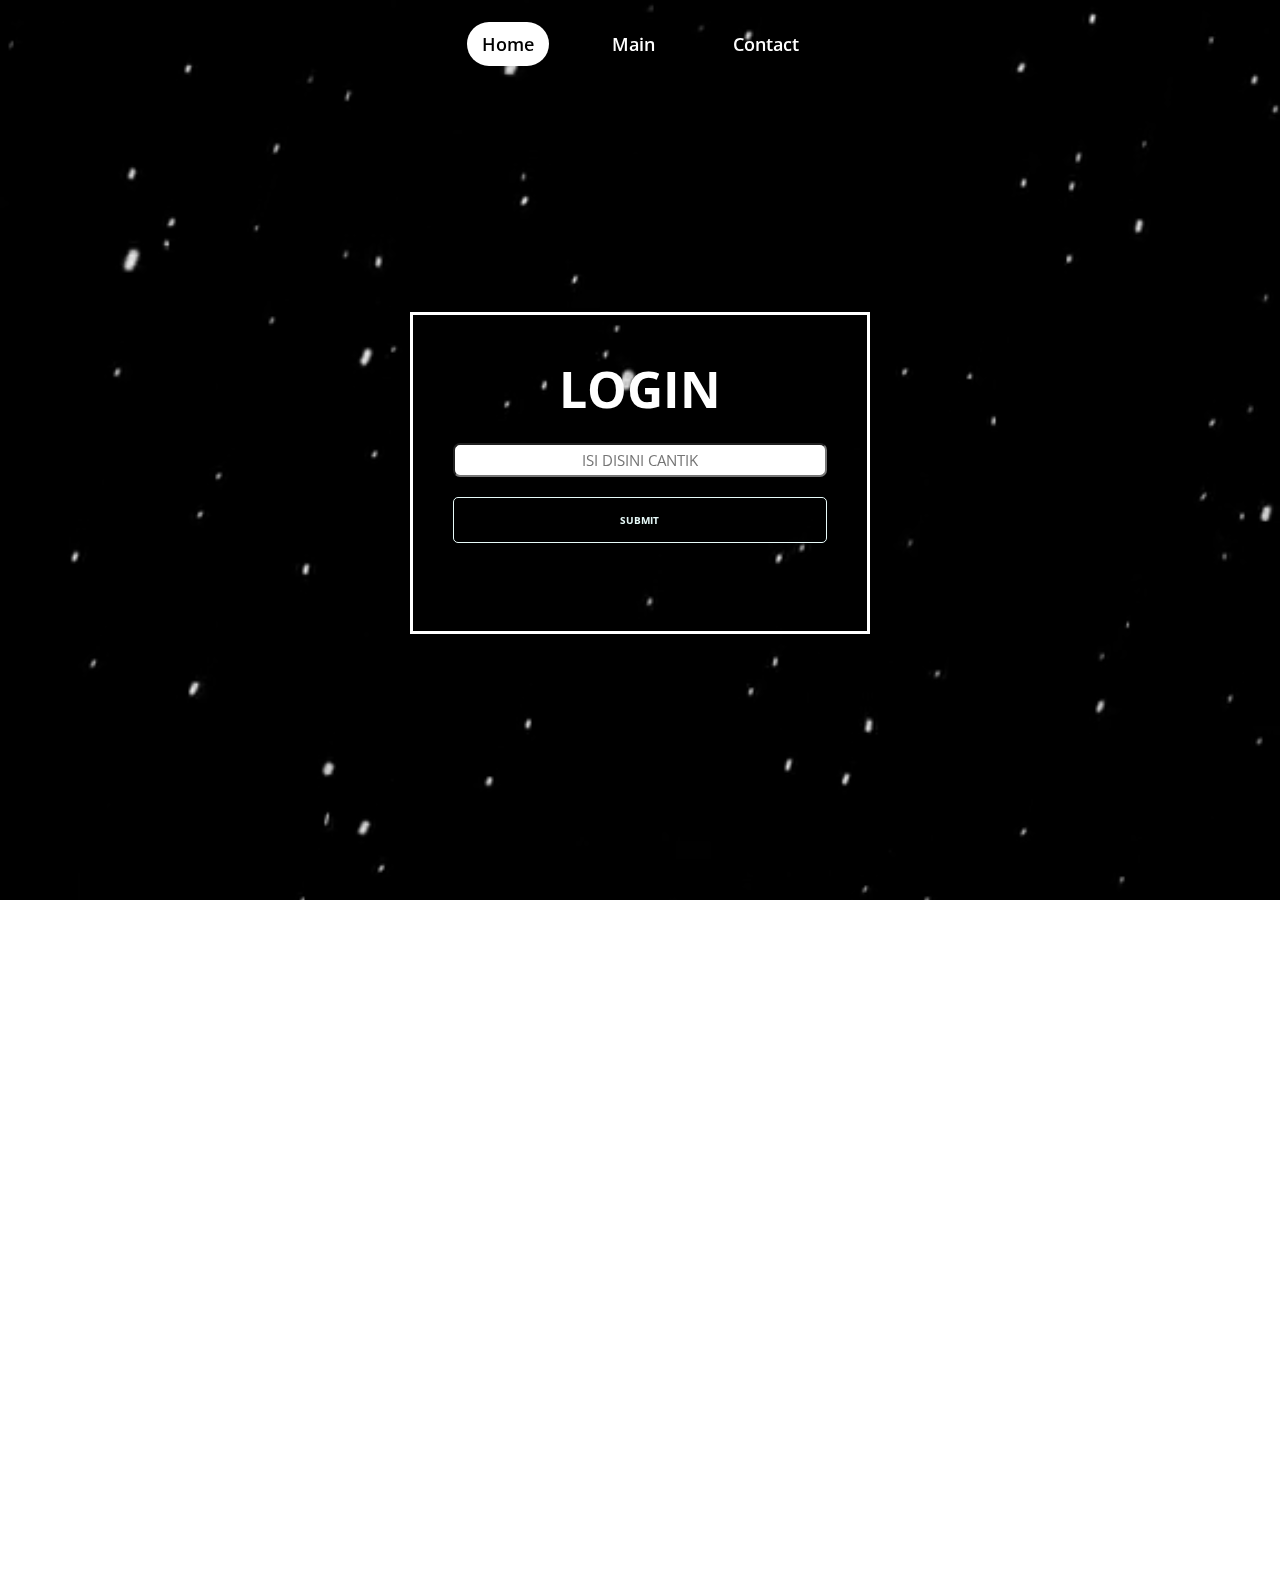
<file: index.html>
<!DOCTYPE html>
<html lang="en">

<head>
  <meta charset="UTF-8">
  <meta name="viewport" content="width=device-width, initial-scale=1.0">
  <title>APANIHHHHH????</title>
  <link rel="icon" type="image/x-icon" href="pendukung/download.jpeg">
  <link rel="stylesheet" href="style-index.css">
</head>

<body>
  <video class="bg-vid" autoplay muted loop>
    <source src="pendukung/Pinterest.mp4" />
  </video>
  <nav>
    <div class="link">
      <ul>
        <li><a class="active" >Home</a></li>
        <li><a class="menu" id="main">Main</a></li>
        <li><a class="menu" id="main2">Contact</a></li>
      </ul>

    </div>

  </nav>
  
  <div class="form-container">
    <form id="loginForm">
    <h1 class="landing-title">LOGIN</h1>
    <input class="input" type="password" id="userPass" placeholder="ISI DISINI CANTIK" />
    <button type="submit" class="Submit" > SUBMIT </button>
    </form>
  </div>
<script src="script-index.js"></script>
</body>

</html>
</file>
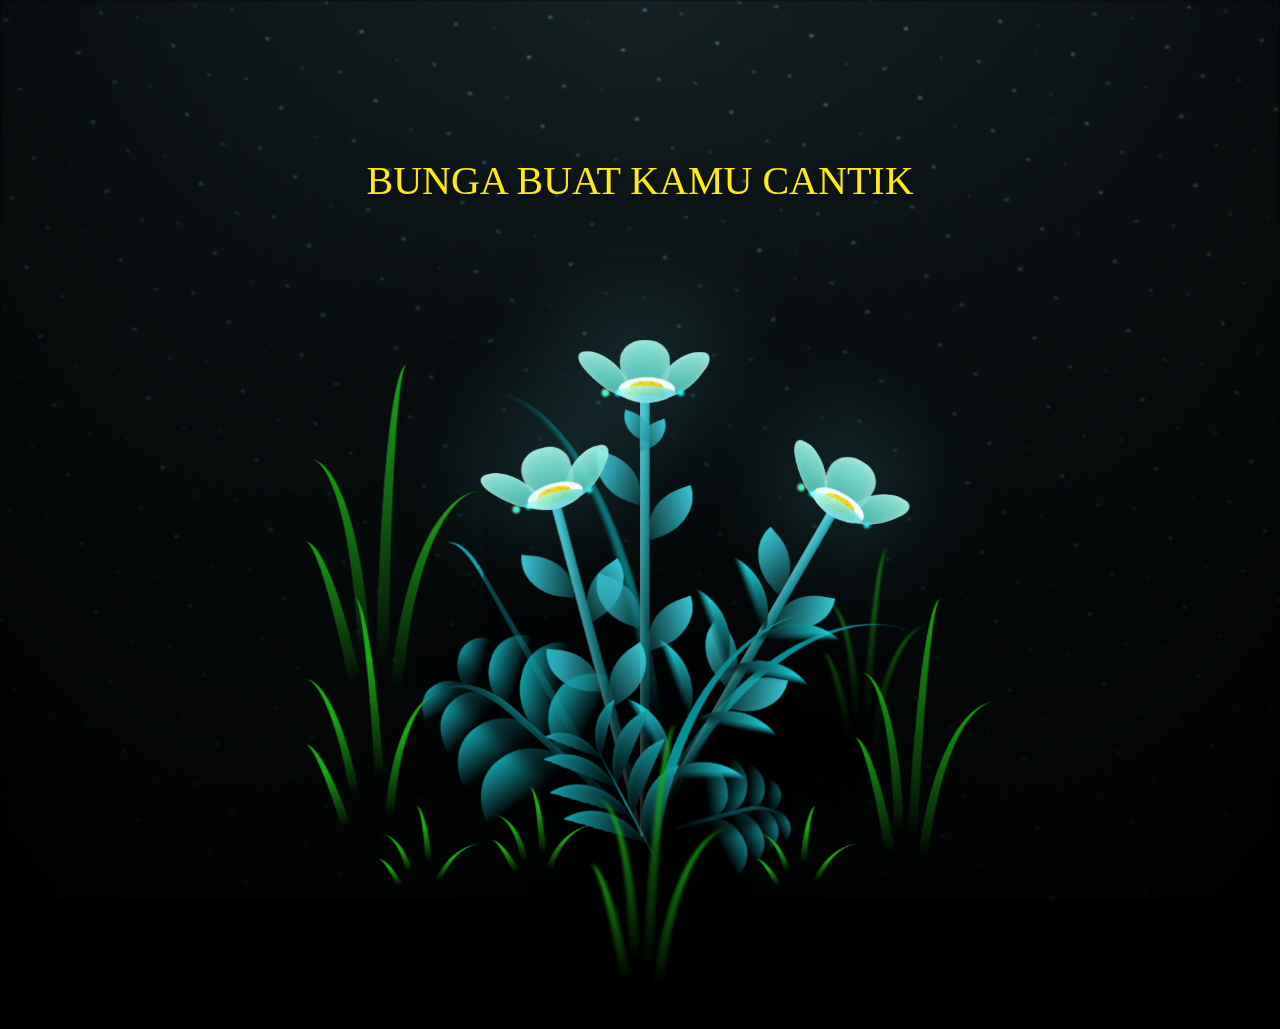
<file: bonus.html>
<!DOCTYPE html>
<html lang="id">
<head>
    <meta charset="UTF-8">
    <meta name="viewport" content="width=device-width, initial-scale=1.0">
    <title>Bonus hehe</title>
    <link rel="stylesheet" href="style-bonus.css">
</head>
  
<body class="not-loaded">
    <audio id="bgMusic" autoplay loop>
        <source src="pendukung/Bruno Mars - When I Was Your Man MP3 Download (mp3cut.net).mp3" type="audio/mp3">
    
      </audio>
    <div class="night"></div>
    <div class="flowers">
      <div class="flower flower--1">
        <div class="flower__leafs flower__leafs--1">
          <div class="flower__leaf flower__leaf--1"></div>
          <div class="flower__leaf flower__leaf--2"></div>
          <div class="flower__leaf flower__leaf--3"></div>
          <div class="flower__leaf flower__leaf--4"></div>
          

          <div class="flower__white-circle"></div>
  
          <div class="flower__light flower__light--1"></div>
          <div class="flower__light flower__light--2"></div>
          <div class="flower__light flower__light--3"></div>
          <div class="flower__light flower__light--4"></div>
          <div class="flower__light flower__light--5"></div>
          <div class="flower__light flower__light--6"></div>
          <div class="flower__light flower__light--7"></div>
          <div class="flower__light flower__light--8"></div>
  
        </div>
        <div class="flower__line">
          <div class="flower__line__leaf flower__line__leaf--1"></div>
          <div class="flower__line__leaf flower__line__leaf--2"></div>
          <div class="flower__line__leaf flower__line__leaf--3"></div>
          <div class="flower__line__leaf flower__line__leaf--4"></div>
          <div class="flower__line__leaf flower__line__leaf--5"></div>
          <div class="flower__line__leaf flower__line__leaf--6"></div>
        </div>
      </div>
  
      <div class="flower flower--2">
        <div class="flower__leafs flower__leafs--2">
          <div class="flower__leaf flower__leaf--1"></div>
          <div class="flower__leaf flower__leaf--2"></div>
          <div class="flower__leaf flower__leaf--3"></div>
          <div class="flower__leaf flower__leaf--4"></div>
          <div class="flower__white-circle"></div>
  
          <div class="flower__light flower__light--1"></div>
          <div class="flower__light flower__light--2"></div>
          <div class="flower__light flower__light--3"></div>
          <div class="flower__light flower__light--4"></div>
          <div class="flower__light flower__light--5"></div>
          <div class="flower__light flower__light--6"></div>
          <div class="flower__light flower__light--7"></div>
          <div class="flower__light flower__light--8"></div>
  
        </div>
        <div class="flower__line">
          <div class="flower__line__leaf flower__line__leaf--1"></div>
          <div class="flower__line__leaf flower__line__leaf--2"></div>
          <div class="flower__line__leaf flower__line__leaf--3"></div>
          <div class="flower__line__leaf flower__line__leaf--4"></div>
        </div>
      </div>
  
      <div class="flower flower--3">
        <div class="flower__leafs flower__leafs--3">
          <div class="flower__leaf flower__leaf--1"></div>
          <div class="flower__leaf flower__leaf--2"></div>
          <div class="flower__leaf flower__leaf--3"></div>
          <div class="flower__leaf flower__leaf--4"></div>
          <div class="flower__white-circle"></div>
  
          <div class="flower__light flower__light--1"></div>
          <div class="flower__light flower__light--2"></div>
          <div class="flower__light flower__light--3"></div>
          <div class="flower__light flower__light--4"></div>
          <div class="flower__light flower__light--5"></div>
          <div class="flower__light flower__light--6"></div>
          <div class="flower__light flower__light--7"></div>
          <div class="flower__light flower__light--8"></div>
  
        </div>
        <div class="flower__line">
          <div class="flower__line__leaf flower__line__leaf--1"></div>
          <div class="flower__line__leaf flower__line__leaf--2"></div>
          <div class="flower__line__leaf flower__line__leaf--3"></div>
          <div class="flower__line__leaf flower__line__leaf--4"></div>
        </div>
      </div>
  
      <div class="grow-ans" style="--d:1.2s">
        <div class="flower__g-long">
          <div class="flower__g-long__top"></div>
          <div class="flower__g-long__bottom"></div>
        </div>
      </div>
  
      <div class="growing-grass">
        <div class="flower__grass flower__grass--1">
          <div class="flower__grass--top"></div>
          <div class="flower__grass--bottom"></div>
          <div class="flower__grass__leaf flower__grass__leaf--1"></div>
          <div class="flower__grass__leaf flower__grass__leaf--2"></div>
          <div class="flower__grass__leaf flower__grass__leaf--3"></div>
          <div class="flower__grass__leaf flower__grass__leaf--4"></div>
          <div class="flower__grass__leaf flower__grass__leaf--5"></div>
          <div class="flower__grass__leaf flower__grass__leaf--6"></div>
          <div class="flower__grass__leaf flower__grass__leaf--7"></div>
          <div class="flower__grass__leaf flower__grass__leaf--8"></div>
          <div class="flower__grass__overlay"></div>
        </div>
      </div>
  
      <div class="growing-grass">
        <div class="flower__grass flower__grass--2">
          <div class="flower__grass--top"></div>
          <div class="flower__grass--bottom"></div>
          <div class="flower__grass__leaf flower__grass__leaf--1"></div>
          <div class="flower__grass__leaf flower__grass__leaf--2"></div>
          <div class="flower__grass__leaf flower__grass__leaf--3"></div>
          <div class="flower__grass__leaf flower__grass__leaf--4"></div>
          <div class="flower__grass__leaf flower__grass__leaf--5"></div>
          <div class="flower__grass__leaf flower__grass__leaf--6"></div>
          <div class="flower__grass__leaf flower__grass__leaf--7"></div>
          <div class="flower__grass__leaf flower__grass__leaf--8"></div>
          <div class="flower__grass__overlay"></div>
        </div>
      </div>
  
      <div class="grow-ans" style="--d:2.4s">
        <div class="flower__g-right flower__g-right--1">
          <div class="leaf"></div>
        </div>
      </div>
  
      <div class="grow-ans" style="--d:2.8s">
        <div class="flower__g-right flower__g-right--2">
          <div class="leaf"></div>
        </div>
      </div>
  
      <div class="grow-ans" style="--d:2.8s">
        <div class="flower__g-front">
          <div class="flower__g-front__leaf-wrapper flower__g-front__leaf-wrapper--1">
            <div class="flower__g-front__leaf"></div>
          </div>
          <div class="flower__g-front__leaf-wrapper flower__g-front__leaf-wrapper--2">
            <div class="flower__g-front__leaf"></div>
          </div>
          <div class="flower__g-front__leaf-wrapper flower__g-front__leaf-wrapper--3">
            <div class="flower__g-front__leaf"></div>
          </div>
          <div class="flower__g-front__leaf-wrapper flower__g-front__leaf-wrapper--4">
            <div class="flower__g-front__leaf"></div>
          </div>
          <div class="flower__g-front__leaf-wrapper flower__g-front__leaf-wrapper--5">
            <div class="flower__g-front__leaf"></div>
          </div>
          <div class="flower__g-front__leaf-wrapper flower__g-front__leaf-wrapper--6">
            <div class="flower__g-front__leaf"></div>
          </div>
          <div class="flower__g-front__leaf-wrapper flower__g-front__leaf-wrapper--7">
            <div class="flower__g-front__leaf"></div>
          </div>
          <div class="flower__g-front__leaf-wrapper flower__g-front__leaf-wrapper--8">
            <div class="flower__g-front__leaf"></div>
          </div>
          <div class="flower__g-front__line"></div>
        </div>
      </div>
  
      <div class="grow-ans" style="--d:3.2s">
        <div class="flower__g-fr">
          <div class="leaf"></div>
          <div class="flower__g-fr__leaf flower__g-fr__leaf--1"></div>
          <div class="flower__g-fr__leaf flower__g-fr__leaf--2"></div>
          <div class="flower__g-fr__leaf flower__g-fr__leaf--3"></div>
          <div class="flower__g-fr__leaf flower__g-fr__leaf--4"></div>
          <div class="flower__g-fr__leaf flower__g-fr__leaf--5"></div>
          <div class="flower__g-fr__leaf flower__g-fr__leaf--6"></div>
          <div class="flower__g-fr__leaf flower__g-fr__leaf--7"></div>
          <div class="flower__g-fr__leaf flower__g-fr__leaf--8"></div>
        </div>
      </div>
  
      <div class="long-g long-g--0">
        <div class="grow-ans" style="--d:3s">
          <div class="leaf leaf--0"></div>
        </div>
        <div class="grow-ans" style="--d:2.2s">
          <div class="leaf leaf--1"></div>
        </div>
        <div class="grow-ans" style="--d:3.4s">
          <div class="leaf leaf--2"></div>
        </div>
        <div class="grow-ans" style="--d:3.6s">
          <div class="leaf leaf--3"></div>
        </div>
      </div>
  
      <div class="long-g long-g--1">
        <div class="grow-ans" style="--d:3.6s">
          <div class="leaf leaf--0"></div>
        </div>
        <div class="grow-ans" style="--d:3.8s">
          <div class="leaf leaf--1"></div>
        </div>
        <div class="grow-ans" style="--d:4s">
          <div class="leaf leaf--2"></div>
        </div>
        <div class="grow-ans" style="--d:4.2s">
          <div class="leaf leaf--3"></div>
        </div>
      </div>
  
      <div class="long-g long-g--2">
        <div class="grow-ans" style="--d:4s">
          <div class="leaf leaf--0"></div>
        </div>
        <div class="grow-ans" style="--d:4.2s">
          <div class="leaf leaf--1"></div>
        </div>
        <div class="grow-ans" style="--d:4.4s">
          <div class="leaf leaf--2"></div>
        </div>
        <div class="grow-ans" style="--d:4.6s">
          <div class="leaf leaf--3"></div>
        </div>
      </div>
  
      <div class="long-g long-g--3">
        <div class="grow-ans" style="--d:4s">
          <div class="leaf leaf--0"></div>
        </div>
        <div class="grow-ans" style="--d:4.2s">
          <div class="leaf leaf--1"></div>
        </div>
        <div class="grow-ans" style="--d:3s">
          <div class="leaf leaf--2"></div>
        </div>
        <div class="grow-ans" style="--d:3.6s">
          <div class="leaf leaf--3"></div>
        </div>
      </div>
  
      <div class="long-g long-g--4">
        <div class="grow-ans" style="--d:4s">
          <div class="leaf leaf--0"></div>
        </div>
        <div class="grow-ans" style="--d:4.2s">
          <div class="leaf leaf--1"></div>
        </div>
        <div class="grow-ans" style="--d:3s">
          <div class="leaf leaf--2"></div>
        </div>
        <div class="grow-ans" style="--d:3.6s">
          <div class="leaf leaf--3"></div>
        </div>
      </div>
  
      <div class="long-g long-g--5">
        <div class="grow-ans" style="--d:4s">
          <div class="leaf leaf--0"></div>
        </div>
        <div class="grow-ans" style="--d:4.2s">
          <div class="leaf leaf--1"></div>
        </div>
        <div class="grow-ans" style="--d:3s">
          <div class="leaf leaf--2"></div>
        </div>
        <div class="grow-ans" style="--d:3.6s">
          <div class="leaf leaf--3"></div>
        </div>
      </div>
  
      <div class="long-g long-g--6">
        <div class="grow-ans" style="--d:4.2s">
          <div class="leaf leaf--0"></div>
        </div>
        <div class="grow-ans" style="--d:4.4s">
          <div class="leaf leaf--1"></div>
        </div>
        <div class="grow-ans" style="--d:4.6s">
          <div class="leaf leaf--2"></div>
        </div>
        <div class="grow-ans" style="--d:4.8s">
          <div class="leaf leaf--3"></div>
        </div>
      </div>
  
      <div class="long-g long-g--7">
        <div class="grow-ans" style="--d:3s">
          <div class="leaf leaf--0"></div>
        </div>
        <div class="grow-ans" style="--d:3.2s">
          <div class="leaf leaf--1"></div>
        </div>
        <div class="grow-ans" style="--d:3.5s">
          <div class="leaf leaf--2"></div>
        </div>
        <div class="grow-ans" style="--d:3.6s">
          <div class="leaf leaf--3"></div>
        </div>
      </div>
    </div>
    <div class="text">BUNGA BUAT KAMU CANTIK</div>
    <script src="script-bonus.js"></script>
  </body>

</html>
</file>
<file: style-index.css>
@import url('https://fonts.googleapis.com/css2?family=Open+Sans:ital,wght@0,300..800;1,300..800&display=swap');

:root{
    --text--color--: white;
    --text--color--blend--: #030558;
    --back--up--color--: #e7faf9;

}

*{
    margin: 0;
    padding: 0;
    box-sizing: border-box;
    font-family: "Open Sans", sans-serif;
    font-optical-sizing: auto;
}
html, body {
    position: relative;
    height: 100vh;
    overflow: auto;
  }
body{
    width: 100%;
    height: 100vh;
    display: flex;
    flex-direction: column;
    align-items: center;
    gap: 10rem;

}
.bg-vid {
    position: absolute; /* Memposisikan video secara absolut */
    top: 50%; /* Memusatkan video secara vertikal */
    left: 50%; /* Memusatkan video secara horizontal */
    width: 100%; /* Mengatur lebar video */ /* Mengatur tinggi video */
    z-index: -1; /* Menempatkan video di belakang konten lainnya */
    transform: translate(-50%, -50%); /* Memusatkan video */
    object-fit: cover;
    pointer-events: none;
}



nav{
    width: 100%;
    padding: 2rem 5rem 2rem 5rem;
    display: flex;
    align-items: center;
    justify-content: center;

}


.logo h1{
    font-size: 27px;
    color: black;

}


ul{
    list-style: none;
    display: flex;
    align-items: center;
    gap: 3rem;

}

li a{
    color: white;
    font-size: 18px;
    font-weight: 600;
    text-decoration: none;
    border-radius: 25px;
    padding: 10px 15px;
    transition: color 1.4s ease;
    cursor: pointer;
}

li a:hover{
    background-color: var(--text--color--);
    color: black;

}

.active{
    background-color: var(--text--color--);
    color: black;

}

button{
    border: 1px solid var(--back--up--color--);
    background: transparent;
    border-radius: 5px;
    padding:15px 10px;
    font-size: 10px;
    font-weight: 700;
    color: var(--back--up--color--);
    cursor: pointer; 

}

button:hover{
    background-color: var(--text--color--);
    color: black;
    transition: 0.2s ;
}

.form-container{
    padding: 4rem 2rem;
    width: 50%;
    height: 50%;
    flex-direction: column;
    align-items: center;
    display: flex;
    position: relative;
}

form{
    display: block;
    box-sizing: border-box;
    border: solid white; 
    padding: 40px;
    width: 80%;
    height: 100%;
    display: flex;
    flex-direction: column;
    gap: 20px;
}

.form-container h1{
        color:white;
        text-align: center;
        font-size: 50px;
        
}

input{
    border-radius: 7px;
    color: black;
    font-size: 15px;
    padding: 5px;
    text-align: center;
}
.submit{
    display: block;
    align-items: center;
    text-align: center;

}



/* Media Queries untuk layar kecil (mobile) */
@media (max-width: 768px) {
    html, body {
        position: relative;
        height: 97vh;
        overflow: auto;
        background-color: black;
        z-index: -2;
      }

      .bg-vid {
        position: absolute; /* Memposisikan video secara absolut */
        top: 50%; /* Memusatkan video secara vertikal */
        left: 50%; /* Memusatkan video secara horizontal */
        width: 100%; /* Mengatur lebar video */ /* Mengatur tinggi video */
        z-index: -1; /* Menempatkan video di belakang konten lainnya */
        transform: translate(-50%, -50%); /* Memusatkan video */
        object-fit: block;
        pointer-events: none;
    }
    
    nav {
        padding: 1rem 2rem;
        flex-direction: flex;
        align-items: center;
        background-color: black;
    }

    .logo h1 {
        font-size: 24px;
    }

  

    ul {
        flex-direction: flex;
        gap: 0.7rem;
    }

    li a {
        font-size: 16px;
        padding: 8px 12px;
    }

    .form-container{
        padding: 1rem 1.9rem;
        width: 60%;
        height: 40%;
        flex-direction: column;
        align-items: center;
        display: flex;
    }
    
    form{
        display: block;
        box-sizing: border-box;
        padding: 40px;
        width: 200%;
        height: 200%;
        display: flex;
        flex-direction: column;
        gap: 15px;
    
    }
    
    .form-container h1{
            color:white;
            text-align: center;
            font-size: 50px;
            
    }
    
    input{
        border-radius: 4px;
        color: black;
        font-size: 15px;
        text-align: center;
    }
    .submit{
        font-size: 13px;
        flex-direction: flex;
        align-items: center;
        text-align: center;
    }
    
   #explore{
    margin-left: 0px;
   }
}



@media (min-width: 769px) and (max-width: 1024px) {
    html, body {
        position: relative;
        height:100vh;
        overflow: auto;
        background-color: black;
        z-index: -2;
        gap: 40px;
      }

      .bg-vid {
        position: absolute; /* Memposisikan video secara absolut */
        top: 50%; /* Memusatkan video secara vertikal */
        left: 50%; /* Memusatkan video secara horizontal */
        width: 100%; /* Mengatur lebar video */ /* Mengatur tinggi video */
        z-index: -1; /* Menempatkan video di belakang konten lainnya */
        transform: translate(-50%, -50%); /* Memusatkan video */
        object-fit: block;
        pointer-events: none;
    }
    
    nav {
        padding: 1rem 2rem;
        flex-direction: flex;
        align-items: center;
        background-color: black;
    }

    .logo h1 {
        font-size: 24px;
    }

  

    ul {
        flex-direction: flex;
        gap: 0.7rem;
    }

    li a {
        font-size: 16px;
        padding: 8px 12px;
    }

    .form-container{
        padding: 9rem 1rem;
        width: 70%;
        height: 70%;
        flex-direction: column;
        align-items: center;
        display: flex;
    }
    
    form{
        display: block;
        box-sizing: border-box;
        padding: 40px;
        width: 100%;
        height: 200%;
        display: flex;
        flex-direction: column;
        gap: 15px;
    
    }
    
    .form-container h1{
            color:white;
            text-align: center;
            font-size: 50px;
            
    }
    
    input{
        border-radius: 4px;
        color: black;
        font-size: 15px;
    }
    .submit{
        font-size: 13px;
        flex-direction: flex;
        align-items: center;
        text-align: center;
    }
    
   #explore{
    margin-left: 0px;
   }
}
</file>
<file: style-bonus.css>
*,
*::after,
*::before {
  padding: 0;
  margin: 0;
  box-sizing: border-box;
}

:root {
  --dark-color: #000;
}

body {
  display: flex;
  align-items: flex-end;
  justify-content: center;
  min-height: 100vh;
  background-color: var(--dark-color);
  overflow: hidden;
  perspective: 1000px;
}

.night {
  position: fixed;
  left: 50%;
  top: 0;
  transform: translateX(-50%);
  width: 100%;
  height: 100%;
  filter: blur(0.1vmin);
  background-image: radial-gradient(ellipse at top, transparent 0%, var(--dark-color)), radial-gradient(ellipse at bottom, var(--dark-color), rgba(145, 233, 255, 0.2)), repeating-linear-gradient(220deg, black 0px, black 19px, transparent 19px, transparent 22px), repeating-linear-gradient(189deg, black 0px, black 19px, transparent 19px, transparent 22px), repeating-linear-gradient(148deg, black 0px, black 19px, transparent 19px, transparent 22px), linear-gradient(90deg, #00fffa, #f0f0f0);
}

.flowers {
  position: relative;
  transform: scale(0.7);
}

.flower {
  position: absolute;
  bottom: 10vmin;
  transform-origin: bottom center;
  z-index: 10;
  --fl-speed: 0.8s;
}
.flower--1 {
  animation: moving-flower-1 4s linear infinite;
}
.flower--1 .flower__line {
  height: 70vmin;
  animation-delay: 0.3s;
}
.flower--1 .flower__line__leaf--1 {
  animation: blooming-leaf-right var(--fl-speed) 1.6s backwards;
}
.flower--1 .flower__line__leaf--2 {
  animation: blooming-leaf-right var(--fl-speed) 1.4s backwards;
}
.flower--1 .flower__line__leaf--3 {
  animation: blooming-leaf-left var(--fl-speed) 1.2s backwards;
}
.flower--1 .flower__line__leaf--4 {
  animation: blooming-leaf-left var(--fl-speed) 1s backwards;
}
.flower--1 .flower__line__leaf--5 {
  animation: blooming-leaf-right var(--fl-speed) 1.8s backwards;
}
.flower--1 .flower__line__leaf--6 {
  animation: blooming-leaf-left var(--fl-speed) 2s backwards;
}
.flower--2 {
  left: 50%;
  transform: rotate(30deg);
  animation: moving-flower-2 4s linear infinite;
}
.flower--2 .flower__line {
  height: 60vmin;
  animation-delay: 0.8s;
}
.flower--2 .flower__line__leaf--1 {
  animation: blooming-leaf-right var(--fl-speed) 1.9s backwards;
}
.flower--2 .flower__line__leaf--2 {
  animation: blooming-leaf-right var(--fl-speed) 1.7s backwards;
}
.flower--2 .flower__line__leaf--3 {
  animation: blooming-leaf-left var(--fl-speed) 1.5s backwards;
}
.flower--2 .flower__line__leaf--4 {
  animation: blooming-leaf-left var(--fl-speed) 1.3s backwards;
}
.flower--3 {
  left: 50%;
  transform: rotate(-15deg);
  animation: moving-flower-3 4s linear infinite;
}
.flower--3 .flower__line {
  animation-delay: 0.9s;
}
.flower--3 .flower__line__leaf--1 {
  animation: blooming-leaf-right var(--fl-speed) 2.5s backwards;
}
.flower--3 .flower__line__leaf--2 {
  animation: blooming-leaf-right var(--fl-speed) 2.3s backwards;
}
.flower--3 .flower__line__leaf--3 {
  animation: blooming-leaf-left var(--fl-speed) 2.1s backwards;
}
.flower--3 .flower__line__leaf--4 {
  animation: blooming-leaf-left var(--fl-speed) 1.9s backwards;
}
.flower__leafs {
  position: relative;
  animation: blooming-flower 2s backwards;
}
.flower__leafs--1 {
  animation-delay: 1.1s;
}
.flower__leafs--2 {
  animation-delay: 1.4s;
}
.flower__leafs--3 {
  animation-delay: 1.7s;
}
.flower__leafs::after {
  content: "";
  position: absolute;
  left: 0;
  top: 0;
  transform: translate(-50%, -100%);
  width: 8vmin;
  height: 8vmin;
  background-color: #6bf0ff;
  filter: blur(10vmin);
}
.flower__leaf {
  position: absolute;
  bottom: 0;
  left: 50%;
  width: 8vmin;
  height: 11vmin;
  border-radius: 51% 49% 47% 53%/44% 45% 55% 69%;
  background-color: #65e6cc;
  background-image: linear-gradient(to top, #40bbab, #a7ffee);
  transform-origin: bottom center;
  opacity: 0.9;
  box-shadow: inset 0 0 2vmin rgba(255, 255, 255, 0.5);
}
.flower__leaf--1 {
  transform: translate(-10%, 1%) rotateY(40deg) rotateX(-50deg);
}
.flower__leaf--2 {
  transform: translate(-50%, -4%) rotateX(40deg);
}
.flower__leaf--3 {
  transform: translate(-90%, 0%) rotateY(45deg) rotateX(50deg);
}
.flower__leaf--4 {
  width: 8vmin;
  height: 8vmin;
  transform-origin: bottom left;
  border-radius: 4vmin 10vmin 4vmin 4vmin;
  transform: translate(0%, 18%) rotateX(70deg) rotate(-43deg);
  background-image: linear-gradient(to top, #39c6d6, #a7ffee);
  z-index: 1;
  opacity: 0.8;
}
.flower__white-circle {
  position: absolute;
  left: -3.5vmin;
  top: -3vmin;
  width: 9vmin;
  height: 4vmin;
  border-radius: 50%;
  background-color: #fff;
}
.flower__white-circle::after {
  content: "";
  position: absolute;
  left: 50%;
  top: 45%;
  transform: translate(-50%, -50%);
  width: 60%;
  height: 60%;
  border-radius: inherit;
  background-image: repeating-linear-gradient(135deg, rgba(0, 0, 0, 0.03) 0px, rgba(0, 0, 0, 0.03) 1px, transparent 1px, transparent 12px), repeating-linear-gradient(45deg, rgba(0, 0, 0, 0.03) 0px, rgba(0, 0, 0, 0.03) 1px, transparent 1px, transparent 12px), repeating-linear-gradient(67.5deg, rgba(0, 0, 0, 0.03) 0px, rgba(0, 0, 0, 0.03) 1px, transparent 1px, transparent 12px), repeating-linear-gradient(135deg, rgba(0, 0, 0, 0.03) 0px, rgba(0, 0, 0, 0.03) 1px, transparent 1px, transparent 12px), repeating-linear-gradient(45deg, rgba(0, 0, 0, 0.03) 0px, rgba(0, 0, 0, 0.03) 1px, transparent 1px, transparent 12px), repeating-linear-gradient(112.5deg, rgba(0, 0, 0, 0.03) 0px, rgba(0, 0, 0, 0.03) 1px, transparent 1px, transparent 12px), repeating-linear-gradient(112.5deg, rgba(0, 0, 0, 0.03) 0px, rgba(0, 0, 0, 0.03) 1px, transparent 1px, transparent 12px), repeating-linear-gradient(45deg, rgba(0, 0, 0, 0.03) 0px, rgba(0, 0, 0, 0.03) 1px, transparent 1px, transparent 12px), repeating-linear-gradient(22.5deg, rgba(0, 0, 0, 0.03) 0px, rgba(0, 0, 0, 0.03) 1px, transparent 1px, transparent 12px), repeating-linear-gradient(45deg, rgba(0, 0, 0, 0.03) 0px, rgba(0, 0, 0, 0.03) 1px, transparent 1px, transparent 12px), repeating-linear-gradient(22.5deg, rgba(0, 0, 0, 0.03) 0px, rgba(0, 0, 0, 0.03) 1px, transparent 1px, transparent 12px), repeating-linear-gradient(135deg, rgba(0, 0, 0, 0.03) 0px, rgba(0, 0, 0, 0.03) 1px, transparent 1px, transparent 12px), repeating-linear-gradient(157.5deg, rgba(0, 0, 0, 0.03) 0px, rgba(0, 0, 0, 0.03) 1px, transparent 1px, transparent 12px), repeating-linear-gradient(67.5deg, rgba(0, 0, 0, 0.03) 0px, rgba(0, 0, 0, 0.03) 1px, transparent 1px, transparent 12px), repeating-linear-gradient(67.5deg, rgba(0, 0, 0, 0.03) 0px, rgba(0, 0, 0, 0.03) 1px, transparent 1px, transparent 12px), linear-gradient(90deg, #ffeb12, #ffce00);
}
.flower__line {
  height: 55vmin;
  width: 1.5vmin;
  background-image: linear-gradient(to left, rgba(0, 0, 0, 0.2), transparent, rgba(255, 255, 255, 0.2)), linear-gradient(to top, transparent 10%, #14757a, #39c6d6);
  box-shadow: inset 0 0 2px rgba(0, 0, 0, 0.5);
  animation: grow-flower-tree 4s backwards;
}
.flower__line__leaf {
  --w: 7vmin;
  --h: calc(var(--w) + 2vmin);
  position: absolute;
  top: 20%;
  left: 90%;
  width: var(--w);
  height: var(--h);
  border-top-right-radius: var(--h);
  border-bottom-left-radius: var(--h);
  background-image: linear-gradient(to top, rgba(20, 117, 122, 0.4), #39c6d6);
}
.flower__line__leaf--1 {
  transform: rotate(70deg) rotateY(30deg);
}
.flower__line__leaf--2 {
  top: 45%;
  transform: rotate(70deg) rotateY(30deg);
}
.flower__line__leaf--3, .flower__line__leaf--4, .flower__line__leaf--6 {
  border-top-right-radius: 0;
  border-bottom-left-radius: 0;
  border-top-left-radius: var(--h);
  border-bottom-right-radius: var(--h);
  left: -460%;
  top: 12%;
  transform: rotate(-70deg) rotateY(30deg);
}
.flower__line__leaf--4 {
  top: 40%;
}
.flower__line__leaf--5 {
  top: 0;
  transform-origin: left;
  transform: rotate(70deg) rotateY(30deg) scale(0.6);
}
.flower__line__leaf--6 {
  top: -2%;
  left: -450%;
  transform-origin: right;
  transform: rotate(-70deg) rotateY(30deg) scale(0.6);
}
.flower__light {
  position: absolute;
  bottom: 0vmin;
  width: 1vmin;
  height: 1vmin;
  background-color: #fffb00;
  border-radius: 50%;
  filter: blur(0.2vmin);
  animation: light-ans 4s linear infinite backwards;
}
.flower__light:nth-child(odd) {
  background-color: #23f0ff;
}
.flower__light--1 {
  left: -2vmin;
  animation-delay: 1s;
}
.flower__light--2 {
  left: 3vmin;
  animation-delay: 0.5s;
}
.flower__light--3 {
  left: -6vmin;
  animation-delay: 0.3s;
}
.flower__light--4 {
  left: 6vmin;
  animation-delay: 0.9s;
}
.flower__light--5 {
  left: -1vmin;
  animation-delay: 1.5s;
}
.flower__light--6 {
  left: -4vmin;
  animation-delay: 3s;
}
.flower__light--7 {
  left: 3vmin;
  animation-delay: 2s;
}
.flower__light--8 {
  left: -6vmin;
  animation-delay: 3.5s;
}
.flower__grass {
  --c: #159faa;
  --line-w: 1.5vmin;
  position: absolute;
  bottom: 12vmin;
  left: -7vmin;
  display: flex;
  flex-direction: column;
  align-items: flex-end;
  z-index: 20;
  transform-origin: bottom center;
  transform: rotate(-48deg) rotateY(40deg);
}
.flower__grass--1 {
  animation: moving-grass 2s linear infinite;
}
.flower__grass--2 {
  left: 2vmin;
  bottom: 10vmin;
  transform: scale(0.5) rotate(75deg) rotateX(10deg) rotateY(-200deg);
  opacity: 0.8;
  z-index: 0;
  animation: moving-grass--2 1.5s linear infinite;
}
.flower__grass--top {
  width: 7vmin;
  height: 10vmin;
  border-top-right-radius: 100%;
  border-right: var(--line-w) solid var(--c);
  transform-origin: bottom center;
  transform: rotate(-2deg);
}
.flower__grass--bottom {
  margin-top: -2px;
  width: var(--line-w);
  height: 25vmin;
  background-image: linear-gradient(to top, transparent, var(--c));
}
.flower__grass__leaf {
  --size: 10vmin;
  position: absolute;
  width: calc(var(--size) * 2.1);
  height: var(--size);
  border-top-left-radius: var(--size);
  border-top-right-radius: var(--size);
  background-image: linear-gradient(to top, transparent, transparent 30%, var(--c));
  z-index: 100;
}
.flower__grass__leaf--1 {
  top: -6%;
  left: 30%;
  --size: 6vmin;
  transform: rotate(-20deg);
  animation: growing-grass-ans--1 2s 2.6s backwards;
}
@keyframes growing-grass-ans--1 {
  0% {
    transform-origin: bottom left;
    transform: rotate(-20deg) scale(0);
  }
}
.flower__grass__leaf--2 {
  top: -5%;
  left: -110%;
  --size: 6vmin;
  transform: rotate(10deg);
  animation: growing-grass-ans--2 2s 2.4s linear backwards;
}
@keyframes growing-grass-ans--2 {
  0% {
    transform-origin: bottom right;
    transform: rotate(10deg) scale(0);
  }
}
.flower__grass__leaf--3 {
  top: 5%;
  left: 60%;
  --size: 8vmin;
  transform: rotate(-18deg) rotateX(-20deg);
  animation: growing-grass-ans--3 2s 2.2s linear backwards;
}
@keyframes growing-grass-ans--3 {
  0% {
    transform-origin: bottom left;
    transform: rotate(-18deg) rotateX(-20deg) scale(0);
  }
}
.flower__grass__leaf--4 {
  top: 6%;
  left: -135%;
  --size: 8vmin;
  transform: rotate(2deg);
  animation: growing-grass-ans--4 2s 2s linear backwards;
}
@keyframes growing-grass-ans--4 {
  0% {
    transform-origin: bottom right;
    transform: rotate(2deg) scale(0);
  }
}
.flower__grass__leaf--5 {
  top: 20%;
  left: 60%;
  --size: 10vmin;
  transform: rotate(-24deg) rotateX(-20deg);
  animation: growing-grass-ans--5 2s 1.8s linear backwards;
}
@keyframes growing-grass-ans--5 {
  0% {
    transform-origin: bottom left;
    transform: rotate(-24deg) rotateX(-20deg) scale(0);
  }
}
.flower__grass__leaf--6 {
  top: 22%;
  left: -180%;
  --size: 10vmin;
  transform: rotate(10deg);
  animation: growing-grass-ans--6 2s 1.6s linear backwards;
}
@keyframes growing-grass-ans--6 {
  0% {
    transform-origin: bottom right;
    transform: rotate(10deg) scale(0);
  }
}
.flower__grass__leaf--7 {
  top: 39%;
  left: 70%;
  --size: 10vmin;
  transform: rotate(-10deg);
  animation: growing-grass-ans--7 2s 1.4s linear backwards;
}
@keyframes growing-grass-ans--7 {
  0% {
    transform-origin: bottom left;
    transform: rotate(-10deg) scale(0);
  }
}
.flower__grass__leaf--8 {
  top: 40%;
  left: -215%;
  --size: 11vmin;
  transform: rotate(10deg);
  animation: growing-grass-ans--8 2s 1.2s linear backwards;
}
@keyframes growing-grass-ans--8 {
  0% {
    transform-origin: bottom right;
    transform: rotate(10deg) scale(0);
  }
}
.flower__grass__overlay {
  position: absolute;
  top: -10%;
  right: 0%;
  width: 100%;
  height: 100%;
  background-color: rgba(0, 0, 0, 0.6);
  filter: blur(1.5vmin);
  z-index: 100;
}
.flower__g-long {
  --w: 2vmin;
  --h: 6vmin;
  --c: #159faa;
  position: absolute;
  bottom: 10vmin;
  left: -3vmin;
  transform-origin: bottom center;
  transform: rotate(-30deg) rotateY(-20deg);
  display: flex;
  flex-direction: column;
  align-items: flex-end;
  animation: flower-g-long-ans 3s linear infinite;
}
@keyframes flower-g-long-ans {
  0%, 100% {
    transform: rotate(-30deg) rotateY(-20deg);
  }
  50% {
    transform: rotate(-32deg) rotateY(-20deg);
  }
}
.flower__g-long__top {
  top: calc(var(--h) * -1);
  width: calc(var(--w) + 1vmin);
  height: var(--h);
  border-top-right-radius: 100%;
  border-right: 0.7vmin solid var(--c);
  transform: translate(-0.7vmin, 1vmin);
}
.flower__g-long__bottom {
  width: var(--w);
  height: 50vmin;
  transform-origin: bottom center;
  background-image: linear-gradient(to top, transparent 30%, var(--c));
  box-shadow: inset 0 0 2px rgba(0, 0, 0, 0.5);
  clip-path: polygon(35% 0, 65% 1%, 100% 100%, 0% 100%);
}
.flower__g-right {
  position: absolute;
  bottom: 6vmin;
  left: -2vmin;
  transform-origin: bottom left;
  transform: rotate(20deg);
}
.flower__g-right .leaf {
  width: 30vmin;
  height: 50vmin;
  border-top-left-radius: 100%;
  border-left: 2vmin solid #079097;
  background-image: linear-gradient(to bottom, transparent, var(--dark-color) 60%);
  mask-image: linear-gradient(to top, transparent 30%, #079097 60%);
}
.flower__g-right--1 {
  animation: flower-g-right-ans 2.5s linear infinite;
}
.flower__g-right--2 {
  left: 5vmin;
  transform: rotateY(-180deg);
  animation: flower-g-right-ans--2 3s linear infinite;
}
.flower__g-right--2 .leaf {
  height: 75vmin;
  filter: blur(0.3vmin);
  opacity: 0.8;
}
@keyframes flower-g-right-ans {
  0%, 100% {
    transform: rotate(20deg);
  }
  50% {
    transform: rotate(24deg) rotateX(-20deg);
  }
}
@keyframes flower-g-right-ans--2 {
  0%, 100% {
    transform: rotateY(-180deg) rotate(0deg) rotateX(-20deg);
  }
  50% {
    transform: rotateY(-180deg) rotate(6deg) rotateX(-20deg);
  }
}
.flower__g-front {
  position: absolute;
  bottom: 6vmin;
  left: 2.5vmin;
  z-index: 100;
  transform-origin: bottom center;
  transform: rotate(-28deg) rotateY(30deg) scale(1.04);
  animation: flower__g-front-ans 2s linear infinite;
}
@keyframes flower__g-front-ans {
  0%, 100% {
    transform: rotate(-28deg) rotateY(30deg) scale(1.04);
  }
  50% {
    transform: rotate(-35deg) rotateY(40deg) scale(1.04);
  }
}
.flower__g-front__line {
  width: 0.3vmin;
  height: 20vmin;
  background-image: linear-gradient(to top, transparent, #079097, transparent 100%);
  position: relative;
}
.flower__g-front__leaf-wrapper {
  position: absolute;
  top: 0;
  left: 0;
  transform-origin: bottom left;
  transform: rotate(10deg);
}
.flower__g-front__leaf-wrapper:nth-child(even) {
  left: 0vmin;
  transform: rotateY(-180deg) rotate(5deg);
  animation: flower__g-front__leaf-left-ans 1s ease-in backwards;
}
.flower__g-front__leaf-wrapper:nth-child(odd) {
  animation: flower__g-front__leaf-ans 1s ease-in backwards;
}
.flower__g-front__leaf-wrapper--1 {
  top: -8vmin;
  transform: scale(0.7);
  animation: flower__g-front__leaf-ans 1s 5.5s ease-in backwards !important;
}
.flower__g-front__leaf-wrapper--2 {
  top: -8vmin;
  transform: rotateY(-180deg) scale(0.7) !important;
  animation: flower__g-front__leaf-left-ans-2 1s 4.6s ease-in backwards !important;
}
.flower__g-front__leaf-wrapper--3 {
  top: -3vmin;
  animation: flower__g-front__leaf-ans 1s 4.6s ease-in backwards;
}
.flower__g-front__leaf-wrapper--4 {
  top: -3vmin;
  transform: rotateY(-180deg) scale(0.9) !important;
  animation: flower__g-front__leaf-left-ans-2 1s 4.6s ease-in backwards !important;
}
@keyframes flower__g-front__leaf-left-ans-2 {
  0% {
    transform: rotateY(-180deg) scale(0);
  }
}
.flower__g-front__leaf-wrapper--5, .flower__g-front__leaf-wrapper--6 {
  top: 2vmin;
}
.flower__g-front__leaf-wrapper--7, .flower__g-front__leaf-wrapper--8 {
  top: 6.5vmin;
}
.flower__g-front__leaf-wrapper--2 {
  animation-delay: 5.2s !important;
}
.flower__g-front__leaf-wrapper--3 {
  animation-delay: 4.9s !important;
}
.flower__g-front__leaf-wrapper--5 {
  animation-delay: 4.3s !important;
}
.flower__g-front__leaf-wrapper--6 {
  animation-delay: 4.1s !important;
}
.flower__g-front__leaf-wrapper--7 {
  animation-delay: 3.8s !important;
}
.flower__g-front__leaf-wrapper--8 {
  animation-delay: 3.5s !important;
}
@keyframes flower__g-front__leaf-ans {
  0% {
    transform: rotate(10deg) scale(0);
  }
}
@keyframes flower__g-front__leaf-left-ans {
  0% {
    transform: rotateY(-180deg) rotate(5deg) scale(0);
  }
}
.flower__g-front__leaf {
  width: 10vmin;
  height: 10vmin;
  border-radius: 100% 0% 0% 100%/100% 100% 0% 0%;
  box-shadow: inset 0 2px 1vmin rgba(44, 238, 252, 0.2);
  background-image: linear-gradient(to bottom left, transparent, var(--dark-color)), linear-gradient(to bottom right, #159faa 50%, transparent 50%, transparent);
  -webkit-mask-image: linear-gradient(to bottom right, #159faa 50%, transparent 50%, transparent);
  mask-image: linear-gradient(to bottom right, #159faa 50%, transparent 50%, transparent);
}
.flower__g-fr {
  position: absolute;
  bottom: -4vmin;
  left: vmin;
  transform-origin: bottom left;
  z-index: 10;
  animation: flower__g-fr-ans 2s linear infinite;
}
@keyframes flower__g-fr-ans {
  0%, 100% {
    transform: rotate(2deg);
  }
  50% {
    transform: rotate(4deg);
  }
}
.flower__g-fr .leaf {
  width: 30vmin;
  height: 50vmin;
  border-top-left-radius: 100%;
  border-left: 2vmin solid #079097;
  mask-image: linear-gradient(to top, transparent 25%, #079097 50%);
  position: relative;
  z-index: 1;
}
.flower__g-fr__leaf {
  position: absolute;
  top: 0;
  left: 0;
  width: 10vmin;
  height: 10vmin;
  border-radius: 100% 0% 0% 100%/100% 100% 0% 0%;
  box-shadow: inset 0 2px 1vmin rgba(44, 238, 252, 0.2);
  background-image: linear-gradient(to bottom left, transparent, var(--dark-color) 98%), linear-gradient(to bottom right, #23f0ff 45%, transparent 50%, transparent);
  mask-image: linear-gradient(135deg, #159faa 40%, transparent 50%, transparent);
}
.flower__g-fr__leaf--1 {
  left: 20vmin;
  transform: rotate(45deg);
  animation: flower__g-fr-leaft-ans-1 0.5s 5.2s linear backwards;
}
@keyframes flower__g-fr-leaft-ans-1 {
  0% {
    transform-origin: left;
    transform: rotate(45deg) scale(0);
  }
}
.flower__g-fr__leaf--2 {
  left: 12vmin;
  top: -7vmin;
  transform: rotate(25deg) rotateY(-180deg);
  animation: flower__g-fr-leaft-ans-6 0.5s 5s linear backwards;
}
.flower__g-fr__leaf--3 {
  left: 15vmin;
  top: 6vmin;
  transform: rotate(55deg);
  animation: flower__g-fr-leaft-ans-5 0.5s 4.8s linear backwards;
}
.flower__g-fr__leaf--4 {
  left: 6vmin;
  top: -2vmin;
  transform: rotate(25deg) rotateY(-180deg);
  animation: flower__g-fr-leaft-ans-6 0.5s 4.6s linear backwards;
}
.flower__g-fr__leaf--5 {
  left: 10vmin;
  top: 14vmin;
  transform: rotate(55deg);
  animation: flower__g-fr-leaft-ans-5 0.5s 4.4s linear backwards;
}
@keyframes flower__g-fr-leaft-ans-5 {
  0% {
    transform-origin: left;
    transform: rotate(55deg) scale(0);
  }
}
.flower__g-fr__leaf--6 {
  left: 0vmin;
  top: 6vmin;
  transform: rotate(25deg) rotateY(-180deg);
  animation: flower__g-fr-leaft-ans-6 0.5s 4.2s linear backwards;
}
@keyframes flower__g-fr-leaft-ans-6 {
  0% {
    transform-origin: right;
    transform: rotate(25deg) rotateY(-180deg) scale(0);
  }
}
.flower__g-fr__leaf--7 {
  left: 5vmin;
  top: 22vmin;
  transform: rotate(45deg);
  animation: flower__g-fr-leaft-ans-7 0.5s 4s linear backwards;
}
@keyframes flower__g-fr-leaft-ans-7 {
  0% {
    transform-origin: left;
    transform: rotate(45deg) scale(0);
  }
}
.flower__g-fr__leaf--8 {
  left: -4vmin;
  top: 15vmin;
  transform: rotate(15deg) rotateY(-180deg);
  animation: flower__g-fr-leaft-ans-8 0.5s 3.8s linear backwards;
}
@keyframes flower__g-fr-leaft-ans-8 {
  0% {
    transform-origin: right;
    transform: rotate(15deg) rotateY(-180deg) scale(0);
  }
}

.long-g {
  position: absolute;
  bottom: 25vmin;
  left: -42vmin;
  transform-origin: bottom left;
}
.long-g--1 {
  bottom: 0vmin;
  transform: scale(0.8) rotate(-5deg);
}
.long-g--1 .leaf {
mask-image: linear-gradient(to top, transparent 40%, #079097 80%) !important;
}
.long-g--1 .leaf--1 {
  --w: 5vmin;
  --h: 60vmin;
  left: -2vmin;
  transform: rotate(3deg) rotateY(-180deg);
}
.long-g--2, .long-g--3 {
  bottom: -3vmin;
  left: -35vmin;
  transform-origin: center;
  transform: scale(0.6) rotateX(60deg);
}
.long-g--2 .leaf, .long-g--3 .leaf {
  mask-image: linear-gradient(to top, transparent 50%, #079097 80%) !important;
}
.long-g--2 .leaf--1, .long-g--3 .leaf--1 {
  left: -1vmin;
  transform: rotateY(-180deg);
}
.long-g--3 {
  left: -17vmin;
  bottom: 0vmin;
}
.long-g--3 .leaf {
  mask-image: linear-gradient(to top, transparent 40%, #079097 80%) !important;
}
.long-g--4 {
  left: 25vmin;
  bottom: -3vmin;
  transform-origin: center;
  transform: scale(0.6) rotateX(60deg);
}
.long-g--4 .leaf {
  mask-image: linear-gradient(to top, transparent 50%, #079097 80%) !important;
}
.long-g--5 {
  left: 42vmin;
  bottom: 0vmin;
  transform: scale(0.8) rotate(2deg);
}
.long-g--6 {
  left: 0vmin;
  bottom: -20vmin;
  z-index: 100;
  filter: blur(0.3vmin);
  transform: scale(0.8) rotate(2deg);
}
.long-g--7 {
  left: 35vmin;
  bottom: 20vmin;
  z-index: -1;
  filter: blur(0.3vmin);
  transform: scale(0.6) rotate(2deg);
  opacity: 0.7;
}
.long-g .leaf {
  --w: 15vmin;
  --h: 40vmin;
  --c: #1aaa15;
  position: absolute;
  bottom: 0;
  width: var(--w);
  height: var(--h);
  border-top-left-radius: 100%;
  border-left: 2vmin solid var(--c);
  mask-image: linear-gradient(to top, transparent 20%, var(--dark-color));
  transform-origin: bottom center;
}
.long-g .leaf--0 {
  left: 2vmin;
  animation: leaf-ans-1 4s linear infinite;
}
.long-g .leaf--1 {
  --w: 5vmin;
  --h: 60vmin;
  animation: leaf-ans-1 4s linear infinite;
}
.long-g .leaf--2 {
  --w: 10vmin;
  --h: 40vmin;
  left: -0.5vmin;
  bottom: 5vmin;
  transform-origin: bottom left;
  transform: rotateY(-180deg);
  animation: leaf-ans-2 3s linear infinite;
}
.long-g .leaf--3 {
  --w: 5vmin;
  --h: 30vmin;
  left: -1vmin;
  bottom: 3.2vmin;
  transform-origin: bottom left;
  transform: rotate(-10deg) rotateY(-180deg);
  animation: leaf-ans-3 3s linear infinite;
}

@keyframes leaf-ans-1 {
  0%, 100% {
    transform: rotate(-5deg) scale(1);
  }
  50% {
    transform: rotate(5deg) scale(1.1);
  }
}
@keyframes leaf-ans-2 {
  0%, 100% {
    transform: rotateY(-180deg) rotate(5deg);
  }
  50% {
    transform: rotateY(-180deg) rotate(0deg) scale(1.1);
  }
}
@keyframes leaf-ans-3 {
  0%, 100% {
    transform: rotate(-10deg) rotateY(-180deg);
  }
  50% {
    transform: rotate(-20deg) rotateY(-180deg);
  }
}
.grow-ans {
  animation: grow-ans 2s var(--d) backwards;
}

@keyframes grow-ans {
  0% {
    transform: scale(0);
    opacity: 0;
  }
}
@keyframes light-ans {
  0% {
    opacity: 0;
    transform: translateY(0vmin);
  }
  25% {
    opacity: 1;
    transform: translateY(-5vmin) translateX(-2vmin);
  }
  50% {
    opacity: 1;
    transform: translateY(-15vmin) translateX(2vmin);
    filter: blur(0.2vmin);
  }
  75% {
    transform: translateY(-20vmin) translateX(-2vmin);
    filter: blur(0.2vmin);
  }
  100% {
    transform: translateY(-30vmin);
    opacity: 0;
    filter: blur(1vmin);
  }
}
@keyframes moving-flower-1 {
  0%, 100% {
    transform: rotate(2deg);
  }
  50% {
    transform: rotate(-2deg);
  }
}
@keyframes moving-flower-2 {
  0%, 100% {
    transform: rotate(18deg);
  }
  50% {
    transform: rotate(14deg);
  }
}
@keyframes moving-flower-3 {
  0%, 100% {
    transform: rotate(-18deg);
  }
  50% {
    transform: rotate(-20deg) rotateY(-10deg);
  }
}
@keyframes blooming-leaf-right {
  0% {
    transform-origin: left;
    transform: rotate(70deg) rotateY(30deg) scale(0);
  }
}
@keyframes blooming-leaf-left {
  0% {
    transform-origin: right;
    transform: rotate(-70deg) rotateY(30deg) scale(0);
  }
}
@keyframes grow-flower-tree {
  0% {
    height: 0;
    border-radius: 1vmin;
  }
}
@keyframes blooming-flower {
  0% {
    transform: scale(0);
  }
}
@keyframes moving-grass {
  0%, 100% {
    transform: rotate(-48deg) rotateY(40deg);
  }
  50% {
    transform: rotate(-50deg) rotateY(40deg);
  }
}
@keyframes moving-grass--2 {
  0%, 100% {
    transform: scale(0.5) rotate(75deg) rotateX(10deg) rotateY(-200deg);
  }
  50% {
    transform: scale(0.5) rotate(79deg) rotateX(10deg) rotateY(-200deg);
  }
}
.growing-grass {
  animation: growing-grass-ans 1s 2s backwards;
}

@keyframes growing-grass-ans {
  0% {
    transform: scale(0);
  }
}
.not-loaded * {
  animation-play-state: paused !important;
}

.text {
    position: absolute;
    top: 20%; /* Center vertically */
    left: 50%; /* Center horizontally */
    transform: translate(-50%, -50%); /* Adjust position to truly center */
    font-size: 2.5rem; /* Adjust font size as needed */
    color: #ffeb12; /* Change color as desired */
    text-shadow: 2px 2px 4px rgba(0, 0, 0, 0.5); /* Optional shadow for better visibility */
    z-index: 20; /* Ensure it's above the flowers */
    animation: fadeIn 9s forwards; /* Optional animation for text */
    text-align: center;
}

@keyframes fadeIn {
    0% {
        opacity: 0; /* Start completely transparent */
        transform: translate(-50%, -60px); /* Start slightly above its position */
    }
    100% {
        opacity: 1; /* End fully visible */
        transform: translate(-50%, -50%); /* End at its centered position */
    }
}

@media (max-width: 768px) {
  *,
  *::after,
  *::before {
    padding: 0;
    margin: 0;
    box-sizing: border-box;
  }
  
  :root {
    --dark-color: #000;
  }
  
  body {
    display: flex;
    align-items: flex-end;
    justify-content: center;
    min-height: 80vh;
    background-color: var(--dark-color);
    overflow: hidden;
    perspective: 1000px;
  }
  
  .night {
    position: fixed;
    left: 50%;
    top: 0;
    transform: translateX(-50%);
    width: 100%;
    height: 100%;
    filter: blur(0.1vmin);
    background-image: radial-gradient(ellipse at top, transparent 0%, var(--dark-color)), radial-gradient(ellipse at bottom, var(--dark-color), rgba(145, 233, 255, 0.2)), repeating-linear-gradient(220deg, black 0px, black 19px, transparent 19px, transparent 22px), repeating-linear-gradient(189deg, black 0px, black 19px, transparent 19px, transparent 22px), repeating-linear-gradient(148deg, black 0px, black 19px, transparent 19px, transparent 22px), linear-gradient(90deg, #00fffa, #f0f0f0);
  }
  
  .flowers {
    position: relative;
    transform: scale(0.7);
  }
  
  .flower {
    position: absolute;
    bottom: 10vmin;
    transform-origin: bottom center;
    z-index: 10;
    --fl-speed: 0.8s;
  }
  .flower--1 {
    animation: moving-flower-1 4s linear infinite;
  }
  .flower--1 .flower__line {
    height: 70vmin;
    animation-delay: 0.3s;
  }
  .flower--1 .flower__line__leaf--1 {
    animation: blooming-leaf-right var(--fl-speed) 1.6s backwards;
  }
  .flower--1 .flower__line__leaf--2 {
    animation: blooming-leaf-right var(--fl-speed) 1.4s backwards;
  }
  .flower--1 .flower__line__leaf--3 {
    animation: blooming-leaf-left var(--fl-speed) 1.2s backwards;
  }
  .flower--1 .flower__line__leaf--4 {
    animation: blooming-leaf-left var(--fl-speed) 1s backwards;
  }
  .flower--1 .flower__line__leaf--5 {
    animation: blooming-leaf-right var(--fl-speed) 1.8s backwards;
  }
  .flower--1 .flower__line__leaf--6 {
    animation: blooming-leaf-left var(--fl-speed) 2s backwards;
  }
  .flower--2 {
    left: 50%;
    transform: rotate(30deg);
    animation: moving-flower-2 4s linear infinite;
  }
  .flower--2 .flower__line {
    height: 60vmin;
    animation-delay: 0.8s;
  }
  .flower--2 .flower__line__leaf--1 {
    animation: blooming-leaf-right var(--fl-speed) 1.9s backwards;
  }
  .flower--2 .flower__line__leaf--2 {
    animation: blooming-leaf-right var(--fl-speed) 1.7s backwards;
  }
  .flower--2 .flower__line__leaf--3 {
    animation: blooming-leaf-left var(--fl-speed) 1.5s backwards;
  }
  .flower--2 .flower__line__leaf--4 {
    animation: blooming-leaf-left var(--fl-speed) 1.3s backwards;
  }
  .flower--3 {
    left: 50%;
    transform: rotate(-15deg);
    animation: moving-flower-3 4s linear infinite;
  }
  .flower--3 .flower__line {
    animation-delay: 0.9s;
  }
  .flower--3 .flower__line__leaf--1 {
    animation: blooming-leaf-right var(--fl-speed) 2.5s backwards;
  }
  .flower--3 .flower__line__leaf--2 {
    animation: blooming-leaf-right var(--fl-speed) 2.3s backwards;
  }
  .flower--3 .flower__line__leaf--3 {
    animation: blooming-leaf-left var(--fl-speed) 2.1s backwards;
  }
  .flower--3 .flower__line__leaf--4 {
    animation: blooming-leaf-left var(--fl-speed) 1.9s backwards;
  }
  .flower__leafs {
    position: relative;
    animation: blooming-flower 2s backwards;
  }
  .flower__leafs--1 {
    animation-delay: 1.1s;
  }
  .flower__leafs--2 {
    animation-delay: 1.4s;
  }
  .flower__leafs--3 {
    animation-delay: 1.7s;
  }
  .flower__leafs::after {
    content: "";
    position: absolute;
    left: 0;
    top: 0;
    transform: translate(-50%, -100%);
    width: 8vmin;
    height: 8vmin;
    background-color: #6bf0ff;
    filter: blur(10vmin);
  }
  .flower__leaf {
    position: absolute;
    bottom: 0;
    left: 50%;
    width: 8vmin;
    height: 11vmin;
    border-radius: 51% 49% 47% 53%/44% 45% 55% 69%;
    background-color: #65e6cc;
    background-image: linear-gradient(to top, #40bbab, #a7ffee);
    transform-origin: bottom center;
    opacity: 0.9;
    box-shadow: inset 0 0 2vmin rgba(255, 255, 255, 0.5);
  }
  .flower__leaf--1 {
    transform: translate(-10%, 1%) rotateY(40deg) rotateX(-50deg);
  }
  .flower__leaf--2 {
    transform: translate(-50%, -4%) rotateX(40deg);
  }
  .flower__leaf--3 {
    transform: translate(-90%, 0%) rotateY(45deg) rotateX(50deg);
  }
  .flower__leaf--4 {
    width: 8vmin;
    height: 8vmin;
    transform-origin: bottom left;
    border-radius: 4vmin 10vmin 4vmin 4vmin;
    transform: translate(0%, 18%) rotateX(70deg) rotate(-43deg);
    background-image: linear-gradient(to top, #39c6d6, #a7ffee);
    z-index: 1;
    opacity: 0.8;
  }
  .flower__white-circle {
    position: absolute;
    left: -3.5vmin;
    top: -3vmin;
    width: 9vmin;
    height: 4vmin;
    border-radius: 50%;
    background-color: #fff;
  }
  .flower__white-circle::after {
    content: "";
    position: absolute;
    left: 50%;
    top: 45%;
    transform: translate(-50%, -50%);
    width: 60%;
    height: 60%;
    border-radius: inherit;
    background-image: repeating-linear-gradient(135deg, rgba(0, 0, 0, 0.03) 0px, rgba(0, 0, 0, 0.03) 1px, transparent 1px, transparent 12px), repeating-linear-gradient(45deg, rgba(0, 0, 0, 0.03) 0px, rgba(0, 0, 0, 0.03) 1px, transparent 1px, transparent 12px), repeating-linear-gradient(67.5deg, rgba(0, 0, 0, 0.03) 0px, rgba(0, 0, 0, 0.03) 1px, transparent 1px, transparent 12px), repeating-linear-gradient(135deg, rgba(0, 0, 0, 0.03) 0px, rgba(0, 0, 0, 0.03) 1px, transparent 1px, transparent 12px), repeating-linear-gradient(45deg, rgba(0, 0, 0, 0.03) 0px, rgba(0, 0, 0, 0.03) 1px, transparent 1px, transparent 12px), repeating-linear-gradient(112.5deg, rgba(0, 0, 0, 0.03) 0px, rgba(0, 0, 0, 0.03) 1px, transparent 1px, transparent 12px), repeating-linear-gradient(112.5deg, rgba(0, 0, 0, 0.03) 0px, rgba(0, 0, 0, 0.03) 1px, transparent 1px, transparent 12px), repeating-linear-gradient(45deg, rgba(0, 0, 0, 0.03) 0px, rgba(0, 0, 0, 0.03) 1px, transparent 1px, transparent 12px), repeating-linear-gradient(22.5deg, rgba(0, 0, 0, 0.03) 0px, rgba(0, 0, 0, 0.03) 1px, transparent 1px, transparent 12px), repeating-linear-gradient(45deg, rgba(0, 0, 0, 0.03) 0px, rgba(0, 0, 0, 0.03) 1px, transparent 1px, transparent 12px), repeating-linear-gradient(22.5deg, rgba(0, 0, 0, 0.03) 0px, rgba(0, 0, 0, 0.03) 1px, transparent 1px, transparent 12px), repeating-linear-gradient(135deg, rgba(0, 0, 0, 0.03) 0px, rgba(0, 0, 0, 0.03) 1px, transparent 1px, transparent 12px), repeating-linear-gradient(157.5deg, rgba(0, 0, 0, 0.03) 0px, rgba(0, 0, 0, 0.03) 1px, transparent 1px, transparent 12px), repeating-linear-gradient(67.5deg, rgba(0, 0, 0, 0.03) 0px, rgba(0, 0, 0, 0.03) 1px, transparent 1px, transparent 12px), repeating-linear-gradient(67.5deg, rgba(0, 0, 0, 0.03) 0px, rgba(0, 0, 0, 0.03) 1px, transparent 1px, transparent 12px), linear-gradient(90deg, #ffeb12, #ffce00);
  }
  .flower__line {
    height: 55vmin;
    width: 1.5vmin;
    background-image: linear-gradient(to left, rgba(0, 0, 0, 0.2), transparent, rgba(255, 255, 255, 0.2)), linear-gradient(to top, transparent 10%, #14757a, #39c6d6);
    box-shadow: inset 0 0 2px rgba(0, 0, 0, 0.5);
    animation: grow-flower-tree 4s backwards;
  }
  .flower__line__leaf {
    --w: 7vmin;
    --h: calc(var(--w) + 2vmin);
    position: absolute;
    top: 20%;
    left: 90%;
    width: var(--w);
    height: var(--h);
    border-top-right-radius: var(--h);
    border-bottom-left-radius: var(--h);
    background-image: linear-gradient(to top, rgba(20, 117, 122, 0.4), #39c6d6);
  }
  .flower__line__leaf--1 {
    transform: rotate(70deg) rotateY(30deg);
  }
  .flower__line__leaf--2 {
    top: 45%;
    transform: rotate(70deg) rotateY(30deg);
  }
  .flower__line__leaf--3, .flower__line__leaf--4, .flower__line__leaf--6 {
    border-top-right-radius: 0;
    border-bottom-left-radius: 0;
    border-top-left-radius: var(--h);
    border-bottom-right-radius: var(--h);
    left: -460%;
    top: 12%;
    transform: rotate(-70deg) rotateY(30deg);
  }
  .flower__line__leaf--4 {
    top: 40%;
  }
  .flower__line__leaf--5 {
    top: 0;
    transform-origin: left;
    transform: rotate(70deg) rotateY(30deg) scale(0.6);
  }
  .flower__line__leaf--6 {
    top: -2%;
    left: -450%;
    transform-origin: right;
    transform: rotate(-70deg) rotateY(30deg) scale(0.6);
  }
  .flower__light {
    position: absolute;
    bottom: 0vmin;
    width: 1vmin;
    height: 1vmin;
    background-color: #fffb00;
    border-radius: 50%;
    filter: blur(0.2vmin);
    animation: light-ans 4s linear infinite backwards;
  }
  .flower__light:nth-child(odd) {
    background-color: #23f0ff;
  }
  .flower__light--1 {
    left: -2vmin;
    animation-delay: 1s;
  }
  .flower__light--2 {
    left: 3vmin;
    animation-delay: 0.5s;
  }
  .flower__light--3 {
    left: -6vmin;
    animation-delay: 0.3s;
  }
  .flower__light--4 {
    left: 6vmin;
    animation-delay: 0.9s;
  }
  .flower__light--5 {
    left: -1vmin;
    animation-delay: 1.5s;
  }
  .flower__light--6 {
    left: -4vmin;
    animation-delay: 3s;
  }
  .flower__light--7 {
    left: 3vmin;
    animation-delay: 2s;
  }
  .flower__light--8 {
    left: -6vmin;
    animation-delay: 3.5s;
  }
  .flower__grass {
    --c: #159faa;
    --line-w: 1.5vmin;
    position: absolute;
    bottom: 12vmin;
    left: -7vmin;
    display: flex;
    flex-direction: column;
    align-items: flex-end;
    z-index: 20;
    transform-origin: bottom center;
    transform: rotate(-48deg) rotateY(40deg);
  }
  .flower__grass--1 {
    animation: moving-grass 2s linear infinite;
  }
  .flower__grass--2 {
    left: 2vmin;
    bottom: 10vmin;
    transform: scale(0.5) rotate(75deg) rotateX(10deg) rotateY(-200deg);
    opacity: 0.8;
    z-index: 0;
    animation: moving-grass--2 1.5s linear infinite;
  }
  .flower__grass--top {
    width: 7vmin;
    height: 10vmin;
    border-top-right-radius: 100%;
    border-right: var(--line-w) solid var(--c);
    transform-origin: bottom center;
    transform: rotate(-2deg);
  }
  .flower__grass--bottom {
    margin-top: -2px;
    width: var(--line-w);
    height: 25vmin;
    background-image: linear-gradient(to top, transparent, var(--c));
  }
  .flower__grass__leaf {
    --size: 10vmin;
    position: absolute;
    width: calc(var(--size) * 2.1);
    height: var(--size);
    border-top-left-radius: var(--size);
    border-top-right-radius: var(--size);
    background-image: linear-gradient(to top, transparent, transparent 30%, var(--c));
    z-index: 100;
  }
  .flower__grass__leaf--1 {
    top: -6%;
    left: 30%;
    --size: 6vmin;
    transform: rotate(-20deg);
    animation: growing-grass-ans--1 2s 2.6s backwards;
  }
  @keyframes growing-grass-ans--1 {
    0% {
      transform-origin: bottom left;
      transform: rotate(-20deg) scale(0);
    }
  }
  .flower__grass__leaf--2 {
    top: -5%;
    left: -110%;
    --size: 6vmin;
    transform: rotate(10deg);
    animation: growing-grass-ans--2 2s 2.4s linear backwards;
  }
  @keyframes growing-grass-ans--2 {
    0% {
      transform-origin: bottom right;
      transform: rotate(10deg) scale(0);
    }
  }
  .flower__grass__leaf--3 {
    top: 5%;
    left: 60%;
    --size: 8vmin;
    transform: rotate(-18deg) rotateX(-20deg);
    animation: growing-grass-ans--3 2s 2.2s linear backwards;
  }
  @keyframes growing-grass-ans--3 {
    0% {
      transform-origin: bottom left;
      transform: rotate(-18deg) rotateX(-20deg) scale(0);
    }
  }
  .flower__grass__leaf--4 {
    top: 6%;
    left: -135%;
    --size: 8vmin;
    transform: rotate(2deg);
    animation: growing-grass-ans--4 2s 2s linear backwards;
  }
  @keyframes growing-grass-ans--4 {
    0% {
      transform-origin: bottom right;
      transform: rotate(2deg) scale(0);
    }
  }
  .flower__grass__leaf--5 {
    top: 20%;
    left: 60%;
    --size: 10vmin;
    transform: rotate(-24deg) rotateX(-20deg);
    animation: growing-grass-ans--5 2s 1.8s linear backwards;
  }
  @keyframes growing-grass-ans--5 {
    0% {
      transform-origin: bottom left;
      transform: rotate(-24deg) rotateX(-20deg) scale(0);
    }
  }
  .flower__grass__leaf--6 {
    top: 22%;
    left: -180%;
    --size: 10vmin;
    transform: rotate(10deg);
    animation: growing-grass-ans--6 2s 1.6s linear backwards;
  }
  @keyframes growing-grass-ans--6 {
    0% {
      transform-origin: bottom right;
      transform: rotate(10deg) scale(0);
    }
  }
  .flower__grass__leaf--7 {
    top: 39%;
    left: 70%;
    --size: 10vmin;
    transform: rotate(-10deg);
    animation: growing-grass-ans--7 2s 1.4s linear backwards;
  }
  @keyframes growing-grass-ans--7 {
    0% {
      transform-origin: bottom left;
      transform: rotate(-10deg) scale(0);
    }
  }
  .flower__grass__leaf--8 {
    top: 40%;
    left: -215%;
    --size: 11vmin;
    transform: rotate(10deg);
    animation: growing-grass-ans--8 2s 1.2s linear backwards;
  }
  @keyframes growing-grass-ans--8 {
    0% {
      transform-origin: bottom right;
      transform: rotate(10deg) scale(0);
    }
  }
  .flower__grass__overlay {
    position: absolute;
    top: -10%;
    right: 0%;
    width: 100%;
    height: 100%;
    background-color: rgba(0, 0, 0, 0.6);
    filter: blur(1.5vmin);
    z-index: 100;
  }
  .flower__g-long {
    --w: 2vmin;
    --h: 6vmin;
    --c: #159faa;
    position: absolute;
    bottom: 10vmin;
    left: -3vmin;
    transform-origin: bottom center;
    transform: rotate(-30deg) rotateY(-20deg);
    display: flex;
    flex-direction: column;
    align-items: flex-end;
    animation: flower-g-long-ans 3s linear infinite;
  }
  @keyframes flower-g-long-ans {
    0%, 100% {
      transform: rotate(-30deg) rotateY(-20deg);
    }
    50% {
      transform: rotate(-32deg) rotateY(-20deg);
    }
  }
  .flower__g-long__top {
    top: calc(var(--h) * -1);
    width: calc(var(--w) + 1vmin);
    height: var(--h);
    border-top-right-radius: 100%;
    border-right: 0.7vmin solid var(--c);
    transform: translate(-0.7vmin, 1vmin);
  }
  .flower__g-long__bottom {
    width: var(--w);
    height: 50vmin;
    transform-origin: bottom center;
    background-image: linear-gradient(to top, transparent 30%, var(--c));
    box-shadow: inset 0 0 2px rgba(0, 0, 0, 0.5);
    clip-path: polygon(35% 0, 65% 1%, 100% 100%, 0% 100%);
  }
  .flower__g-right {
    position: absolute;
    bottom: 6vmin;
    left: -2vmin;
    transform-origin: bottom left;
    transform: rotate(20deg);
  }
  .flower__g-right .leaf {
    width: 30vmin;
    height: 50vmin;
    border-top-left-radius: 100%;
    border-left: 2vmin solid #079097;
    background-image: linear-gradient(to bottom, transparent, var(--dark-color) 60%);
    mask-image: linear-gradient(to top, transparent 30%, #079097 60%);
  }
  .flower__g-right--1 {
    animation: flower-g-right-ans 2.5s linear infinite;
  }
  .flower__g-right--2 {
    left: 5vmin;
    transform: rotateY(-180deg);
    animation: flower-g-right-ans--2 3s linear infinite;
  }
  .flower__g-right--2 .leaf {
    height: 75vmin;
    filter: blur(0.3vmin);
    opacity: 0.8;
  }
  @keyframes flower-g-right-ans {
    0%, 100% {
      transform: rotate(20deg);
    }
    50% {
      transform: rotate(24deg) rotateX(-20deg);
    }
  }
  @keyframes flower-g-right-ans--2 {
    0%, 100% {
      transform: rotateY(-180deg) rotate(0deg) rotateX(-20deg);
    }
    50% {
      transform: rotateY(-180deg) rotate(6deg) rotateX(-20deg);
    }
  }
  .flower__g-front {
    position: absolute;
    bottom: 6vmin;
    left: 2.5vmin;
    z-index: 100;
    transform-origin: bottom center;
    transform: rotate(-28deg) rotateY(30deg) scale(1.04);
    animation: flower__g-front-ans 2s linear infinite;
  }
  @keyframes flower__g-front-ans {
    0%, 100% {
      transform: rotate(-28deg) rotateY(30deg) scale(1.04);
    }
    50% {
      transform: rotate(-35deg) rotateY(40deg) scale(1.04);
    }
  }
  .flower__g-front__line {
    width: 0.3vmin;
    height: 20vmin;
    background-image: linear-gradient(to top, transparent, #079097, transparent 100%);
    position: relative;
  }
  .flower__g-front__leaf-wrapper {
    position: absolute;
    top: 0;
    left: 0;
    transform-origin: bottom left;
    transform: rotate(10deg);
  }
  .flower__g-front__leaf-wrapper:nth-child(even) {
    left: 0vmin;
    transform: rotateY(-180deg) rotate(5deg);
    animation: flower__g-front__leaf-left-ans 1s ease-in backwards;
  }
  .flower__g-front__leaf-wrapper:nth-child(odd) {
    animation: flower__g-front__leaf-ans 1s ease-in backwards;
  }
  .flower__g-front__leaf-wrapper--1 {
    top: -8vmin;
    transform: scale(0.7);
    animation: flower__g-front__leaf-ans 1s 5.5s ease-in backwards !important;
  }
  .flower__g-front__leaf-wrapper--2 {
    top: -8vmin;
    transform: rotateY(-180deg) scale(0.7) !important;
    animation: flower__g-front__leaf-left-ans-2 1s 4.6s ease-in backwards !important;
  }
  .flower__g-front__leaf-wrapper--3 {
    top: -3vmin;
    animation: flower__g-front__leaf-ans 1s 4.6s ease-in backwards;
  }
  .flower__g-front__leaf-wrapper--4 {
    top: -3vmin;
    transform: rotateY(-180deg) scale(0.9) !important;
    animation: flower__g-front__leaf-left-ans-2 1s 4.6s ease-in backwards !important;
  }
  @keyframes flower__g-front__leaf-left-ans-2 {
    0% {
      transform: rotateY(-180deg) scale(0);
    }
  }
  .flower__g-front__leaf-wrapper--5, .flower__g-front__leaf-wrapper--6 {
    top: 2vmin;
  }
  .flower__g-front__leaf-wrapper--7, .flower__g-front__leaf-wrapper--8 {
    top: 6.5vmin;
  }
  .flower__g-front__leaf-wrapper--2 {
    animation-delay: 5.2s !important;
  }
  .flower__g-front__leaf-wrapper--3 {
    animation-delay: 4.9s !important;
  }
  .flower__g-front__leaf-wrapper--5 {
    animation-delay: 4.3s !important;
  }
  .flower__g-front__leaf-wrapper--6 {
    animation-delay: 4.1s !important;
  }
  .flower__g-front__leaf-wrapper--7 {
    animation-delay: 3.8s !important;
  }
  .flower__g-front__leaf-wrapper--8 {
    animation-delay: 3.5s !important;
  }
  @keyframes flower__g-front__leaf-ans {
    0% {
      transform: rotate(10deg) scale(0);
    }
  }
  @keyframes flower__g-front__leaf-left-ans {
    0% {
      transform: rotateY(-180deg) rotate(5deg) scale(0);
    }
  }
  .flower__g-front__leaf {
    width: 10vmin;
    height: 10vmin;
    border-radius: 100% 0% 0% 100%/100% 100% 0% 0%;
    box-shadow: inset 0 2px 1vmin rgba(44, 238, 252, 0.2);
    background-image: linear-gradient(to bottom left, transparent, var(--dark-color)), linear-gradient(to bottom right, #159faa 50%, transparent 50%, transparent);
    -webkit-mask-image: linear-gradient(to bottom right, #159faa 50%, transparent 50%, transparent);
    mask-image: linear-gradient(to bottom right, #159faa 50%, transparent 50%, transparent);
  }
  .flower__g-fr {
    position: absolute;
    bottom: -4vmin;
    left: vmin;
    transform-origin: bottom left;
    z-index: 10;
    animation: flower__g-fr-ans 2s linear infinite;
  }
  @keyframes flower__g-fr-ans {
    0%, 100% {
      transform: rotate(2deg);
    }
    50% {
      transform: rotate(4deg);
    }
  }
  .flower__g-fr .leaf {
    width: 30vmin;
    height: 50vmin;
    border-top-left-radius: 100%;
    border-left: 2vmin solid #079097;
    mask-image: linear-gradient(to top, transparent 25%, #079097 50%);
    position: relative;
    z-index: 1;
  }
  .flower__g-fr__leaf {
    position: absolute;
    top: 0;
    left: 0;
    width: 10vmin;
    height: 10vmin;
    border-radius: 100% 0% 0% 100%/100% 100% 0% 0%;
    box-shadow: inset 0 2px 1vmin rgba(44, 238, 252, 0.2);
    background-image: linear-gradient(to bottom left, transparent, var(--dark-color) 98%), linear-gradient(to bottom right, #23f0ff 45%, transparent 50%, transparent);
    mask-image: linear-gradient(135deg, #159faa 40%, transparent 50%, transparent);
  }
  .flower__g-fr__leaf--1 {
    left: 20vmin;
    transform: rotate(45deg);
    animation: flower__g-fr-leaft-ans-1 0.5s 5.2s linear backwards;
  }
  @keyframes flower__g-fr-leaft-ans-1 {
    0% {
      transform-origin: left;
      transform: rotate(45deg) scale(0);
    }
  }
  .flower__g-fr__leaf--2 {
    left: 12vmin;
    top: -7vmin;
    transform: rotate(25deg) rotateY(-180deg);
    animation: flower__g-fr-leaft-ans-6 0.5s 5s linear backwards;
  }
  .flower__g-fr__leaf--3 {
    left: 15vmin;
    top: 6vmin;
    transform: rotate(55deg);
    animation: flower__g-fr-leaft-ans-5 0.5s 4.8s linear backwards;
  }
  .flower__g-fr__leaf--4 {
    left: 6vmin;
    top: -2vmin;
    transform: rotate(25deg) rotateY(-180deg);
    animation: flower__g-fr-leaft-ans-6 0.5s 4.6s linear backwards;
  }
  .flower__g-fr__leaf--5 {
    left: 10vmin;
    top: 14vmin;
    transform: rotate(55deg);
    animation: flower__g-fr-leaft-ans-5 0.5s 4.4s linear backwards;
  }
  @keyframes flower__g-fr-leaft-ans-5 {
    0% {
      transform-origin: left;
      transform: rotate(55deg) scale(0);
    }
  }
  .flower__g-fr__leaf--6 {
    left: 0vmin;
    top: 6vmin;
    transform: rotate(25deg) rotateY(-180deg);
    animation: flower__g-fr-leaft-ans-6 0.5s 4.2s linear backwards;
  }
  @keyframes flower__g-fr-leaft-ans-6 {
    0% {
      transform-origin: right;
      transform: rotate(25deg) rotateY(-180deg) scale(0);
    }
  }
  .flower__g-fr__leaf--7 {
    left: 5vmin;
    top: 22vmin;
    transform: rotate(45deg);
    animation: flower__g-fr-leaft-ans-7 0.5s 4s linear backwards;
  }
  @keyframes flower__g-fr-leaft-ans-7 {
    0% {
      transform-origin: left;
      transform: rotate(45deg) scale(0);
    }
  }
  .flower__g-fr__leaf--8 {
    left: -4vmin;
    top: 15vmin;
    transform: rotate(15deg) rotateY(-180deg);
    animation: flower__g-fr-leaft-ans-8 0.5s 3.8s linear backwards;
  }
  @keyframes flower__g-fr-leaft-ans-8 {
    0% {
      transform-origin: right;
      transform: rotate(15deg) rotateY(-180deg) scale(0);
    }
  }
  
  .long-g {
    position: absolute;
    bottom: 25vmin;
    left: -42vmin;
    transform-origin: bottom left;
  }
  .long-g--1 {
    bottom: 0vmin;
    transform: scale(0.8) rotate(-5deg);
  }
  .long-g--1 .leaf {
  mask-image: linear-gradient(to top, transparent 40%, #079097 80%) !important;
  }
  .long-g--1 .leaf--1 {
    --w: 5vmin;
    --h: 60vmin;
    left: -2vmin;
    transform: rotate(3deg) rotateY(-180deg);
  }
  .long-g--2, .long-g--3 {
    bottom: -3vmin;
    left: -35vmin;
    transform-origin: center;
    transform: scale(0.6) rotateX(60deg);
  }
  .long-g--2 .leaf, .long-g--3 .leaf {
    mask-image: linear-gradient(to top, transparent 50%, #079097 80%) !important;
  }
  .long-g--2 .leaf--1, .long-g--3 .leaf--1 {
    left: -1vmin;
    transform: rotateY(-180deg);
  }
  .long-g--3 {
    left: -17vmin;
    bottom: 0vmin;
  }
  .long-g--3 .leaf {
    mask-image: linear-gradient(to top, transparent 40%, #079097 80%) !important;
  }
  .long-g--4 {
    left: 25vmin;
    bottom: -3vmin;
    transform-origin: center;
    transform: scale(0.6) rotateX(60deg);
  }
  .long-g--4 .leaf {
    mask-image: linear-gradient(to top, transparent 50%, #079097 80%) !important;
  }
  .long-g--5 {
    left: 42vmin;
    bottom: 0vmin;
    transform: scale(0.8) rotate(2deg);
  }
  .long-g--6 {
    left: 0vmin;
    bottom: -20vmin;
    z-index: 100;
    filter: blur(0.3vmin);
    transform: scale(0.8) rotate(2deg);
  }
  .long-g--7 {
    left: 35vmin;
    bottom: 20vmin;
    z-index: -1;
    filter: blur(0.3vmin);
    transform: scale(0.6) rotate(2deg);
    opacity: 0.7;
  }
  .long-g .leaf {
    --w: 15vmin;
    --h: 40vmin;
    --c: #1aaa15;
    position: absolute;
    bottom: 0;
    width: var(--w);
    height: var(--h);
    border-top-left-radius: 100%;
    border-left: 2vmin solid var(--c);
    mask-image: linear-gradient(to top, transparent 20%, var(--dark-color));
    transform-origin: bottom center;
  }
  .long-g .leaf--0 {
    left: 2vmin;
    animation: leaf-ans-1 4s linear infinite;
  }
  .long-g .leaf--1 {
    --w: 5vmin;
    --h: 60vmin;
    animation: leaf-ans-1 4s linear infinite;
  }
  .long-g .leaf--2 {
    --w: 10vmin;
    --h: 40vmin;
    left: -0.5vmin;
    bottom: 5vmin;
    transform-origin: bottom left;
    transform: rotateY(-180deg);
    animation: leaf-ans-2 3s linear infinite;
  }
  .long-g .leaf--3 {
    --w: 5vmin;
    --h: 30vmin;
    left: -1vmin;
    bottom: 3.2vmin;
    transform-origin: bottom left;
    transform: rotate(-10deg) rotateY(-180deg);
    animation: leaf-ans-3 3s linear infinite;
  }
  
  @keyframes leaf-ans-1 {
    0%, 100% {
      transform: rotate(-5deg) scale(1);
    }
    50% {
      transform: rotate(5deg) scale(1.1);
    }
  }
  @keyframes leaf-ans-2 {
    0%, 100% {
      transform: rotateY(-180deg) rotate(5deg);
    }
    50% {
      transform: rotateY(-180deg) rotate(0deg) scale(1.1);
    }
  }
  @keyframes leaf-ans-3 {
    0%, 100% {
      transform: rotate(-10deg) rotateY(-180deg);
    }
    50% {
      transform: rotate(-20deg) rotateY(-180deg);
    }
  }
  .grow-ans {
    animation: grow-ans 2s var(--d) backwards;
  }
  
  @keyframes grow-ans {
    0% {
      transform: scale(0);
      opacity: 0;
    }
  }
  @keyframes light-ans {
    0% {
      opacity: 0;
      transform: translateY(0vmin);
    }
    25% {
      opacity: 1;
      transform: translateY(-5vmin) translateX(-2vmin);
    }
    50% {
      opacity: 1;
      transform: translateY(-15vmin) translateX(2vmin);
      filter: blur(0.2vmin);
    }
    75% {
      transform: translateY(-20vmin) translateX(-2vmin);
      filter: blur(0.2vmin);
    }
    100% {
      transform: translateY(-30vmin);
      opacity: 0;
      filter: blur(1vmin);
    }
  }
  @keyframes moving-flower-1 {
    0%, 100% {
      transform: rotate(2deg);
    }
    50% {
      transform: rotate(-2deg);
    }
  }
  @keyframes moving-flower-2 {
    0%, 100% {
      transform: rotate(18deg);
    }
    50% {
      transform: rotate(14deg);
    }
  }
  @keyframes moving-flower-3 {
    0%, 100% {
      transform: rotate(-18deg);
    }
    50% {
      transform: rotate(-20deg) rotateY(-10deg);
    }
  }
  @keyframes blooming-leaf-right {
    0% {
      transform-origin: left;
      transform: rotate(70deg) rotateY(30deg) scale(0);
    }
  }
  @keyframes blooming-leaf-left {
    0% {
      transform-origin: right;
      transform: rotate(-70deg) rotateY(30deg) scale(0);
    }
  }
  @keyframes grow-flower-tree {
    0% {
      height: 0;
      border-radius: 1vmin;
    }
  }
  @keyframes blooming-flower {
    0% {
      transform: scale(0);
    }
  }
  @keyframes moving-grass {
    0%, 100% {
      transform: rotate(-48deg) rotateY(40deg);
    }
    50% {
      transform: rotate(-50deg) rotateY(40deg);
    }
  }
  @keyframes moving-grass--2 {
    0%, 100% {
      transform: scale(0.5) rotate(75deg) rotateX(10deg) rotateY(-200deg);
    }
    50% {
      transform: scale(0.5) rotate(79deg) rotateX(10deg) rotateY(-200deg);
    }
  }
  .growing-grass {
    animation: growing-grass-ans 1s 2s backwards;
  }
  
  @keyframes growing-grass-ans {
    0% {
      transform: scale(0);
    }
  }
  .not-loaded * {
    animation-play-state: paused !important;
  }
  
  .text {
      position: absolute;
      top: 40%; /* Center vertically */
      left: 50%; /* Center horizontally */
      transform: translate(-50%, -50%); /* Adjust position to truly center */
      font-size: 2rem; /* Adjust font size as needed */
      color: #ffeb12; /* Change color as desired */
      text-shadow: 2px 2px 4px rgba(0, 0, 0, 0.5); /* Optional shadow for better visibility */
      z-index: 20; /* Ensure it's above the flowers */
      animation: fadeIn 9s forwards; /* Optional animation for text */
      text-align: center;
  }
  
  @keyframes fadeIn {
      0% {
          opacity: 0; /* Start completely transparent */
          transform: translate(-50%, -60px); /* Start slightly above its position */
      }
      100% {
          opacity: 1; /* End fully visible */
          transform: translate(-50%, -50%); /* End at its centered position */
      }
  }
  
 
  


}
</file>
